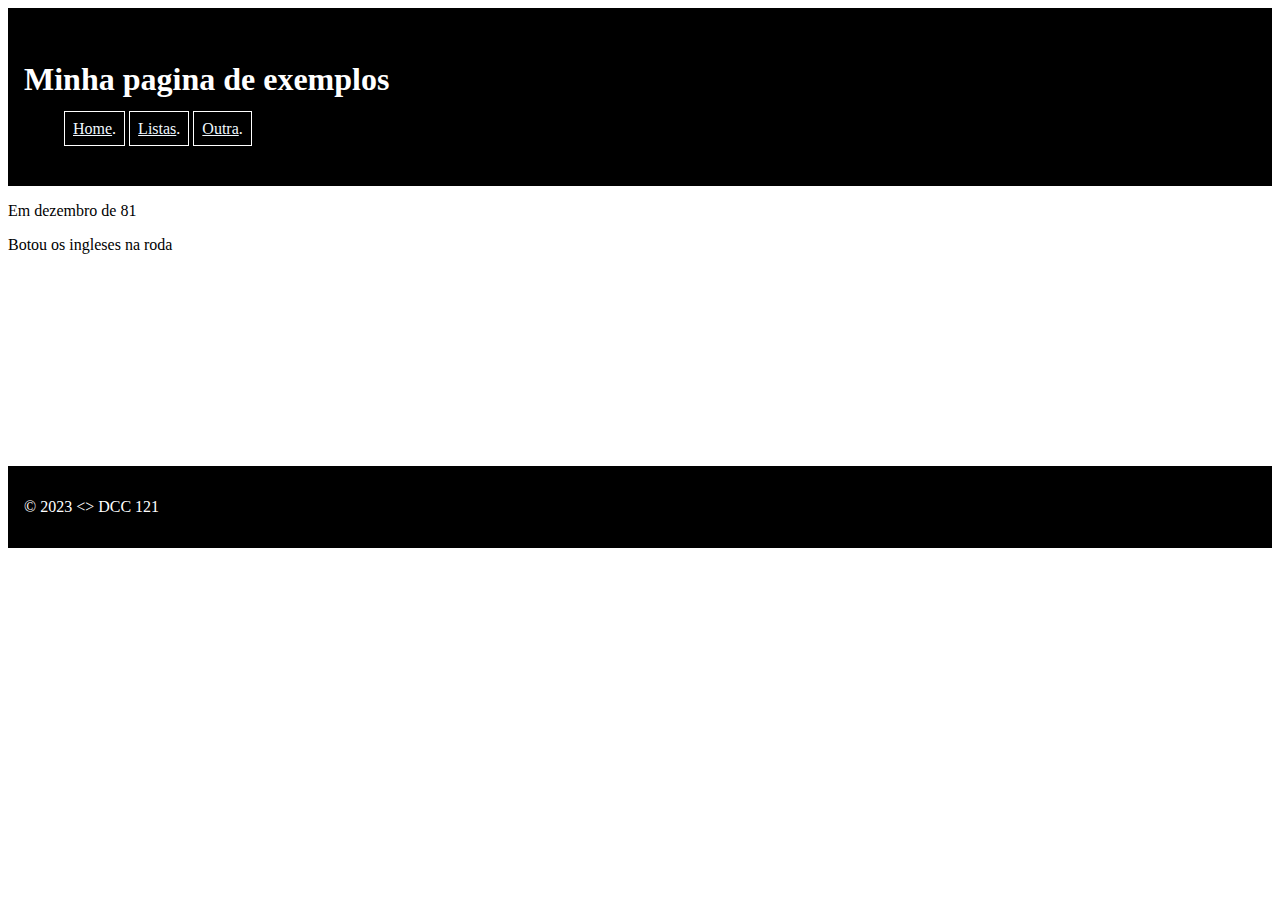
<file: index.html>
<!DOCTYPE html>
<html lang="pt-br">
<head>
    <meta charset="UTF-8">
    <meta http-equiv="X-UA-Compatible" content="IE=edge">
    <meta name="viewport" content="width=device-width, initial-scale=1.0">
    <title>Pagina Inicial</title>
    <link rel="stylesheet" href="estilo.css"/>
</head>
<body>
    <header>
        <h1>Minha pagina de exemplos </h1>
        <nav>
            <ul>
                <li> <a href=" "> Home</a>.</li>
                <li> <a href="outra.html">Listas</a>.</li> 
                <li> <a href="teste.html">Outra</a>.</li>
            </ul>
        </nav>
    </header>
    <main>
        <p> Em dezembro de 81 </p>
        <p> Botou os ingleses na roda </p>
    </main>

    <footer>
        &copy; 2023 &lt;&gt; DCC 121
    </footer>
</body>
</html>
</file>
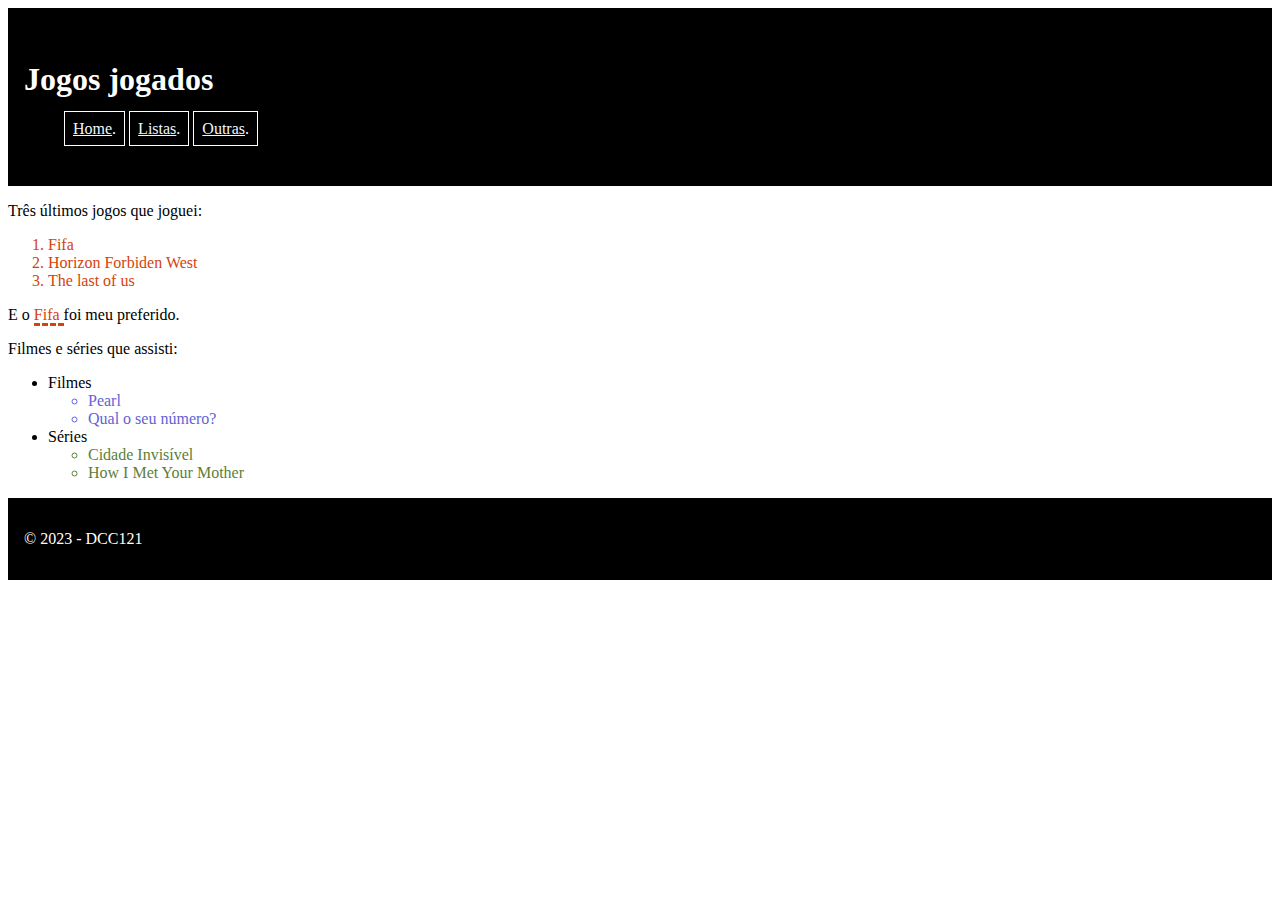
<file: outra.html>
<!DOCTYPE html>
<html lang="pt-br">
    <head>
        <meta charset="UTF-8">
        <meta http-equiv="X-UA-Compatible" content="IE=edge">
        <meta name="viewport" content="width=device-width, initial-scale=1.0">
        <title>Jogos Luís</title>
        <link rel="stylesheet" href="estilo.css"/>
        <style>
            li.series{
                color: rgb(91, 128, 58);
            }
            li.filmes{
                color: rgb(98, 98, 212);
            }
            .jogo{
                color: rgb(214, 66, 12);
            }
            p> .jogo{
                border-bottom: dashed;
            }
        </style>
    </head>
    <body>
    <header>
        <h1> Jogos jogados </h1>
        <nav>
            <ul>
                <li> <a href="index.html"> Home</a>.</li>
                <li> <a href=" ">Listas</a>.</li> 
                <li> <a href="teste.html">Outras</a>.</li>
            </ul>
        </nav>
    </header>
    <p>Três últimos jogos que joguei:</p>
    
    <ol>
        <li class=" jogo">Fifa</li>
        <li class=" jogo">Horizon Forbiden West</li>
        <li class=" jogo">The last of us</li>
    </ol>
    <p> E o <span class= "jogo"> Fifa </span> foi meu preferido.</p>
        <p>Filmes e séries que assisti: </p>
        
        <ul>
             <li>
                <div>Filmes</div>
            <ul>
                <li class=" filmes">Pearl</li>
                <li class=" filmes">Qual o seu número?</li>    
            </ul>
        </li>
        <li>
            <div>Séries</div>
            <ul>
                <li class=" series">Cidade Invisível</li>
                <li class=" series">How I Met Your Mother</li>
            </ul>
        </li>
    </ul>
</body>
<footer>
    &copy; 2023 - DCC121
</footer>
</body>
</html>
</file>
<file: estilo.css>
header, footer{
    padding: 2em 1em; 
    color: white; 
    background-color: black;
}
main{
    min-height: 264px;
}
header li{
display: inline;
border: solid 1px;
padding: 0.5em;
}
header a{
    color: aliceblue;
}
</file>
